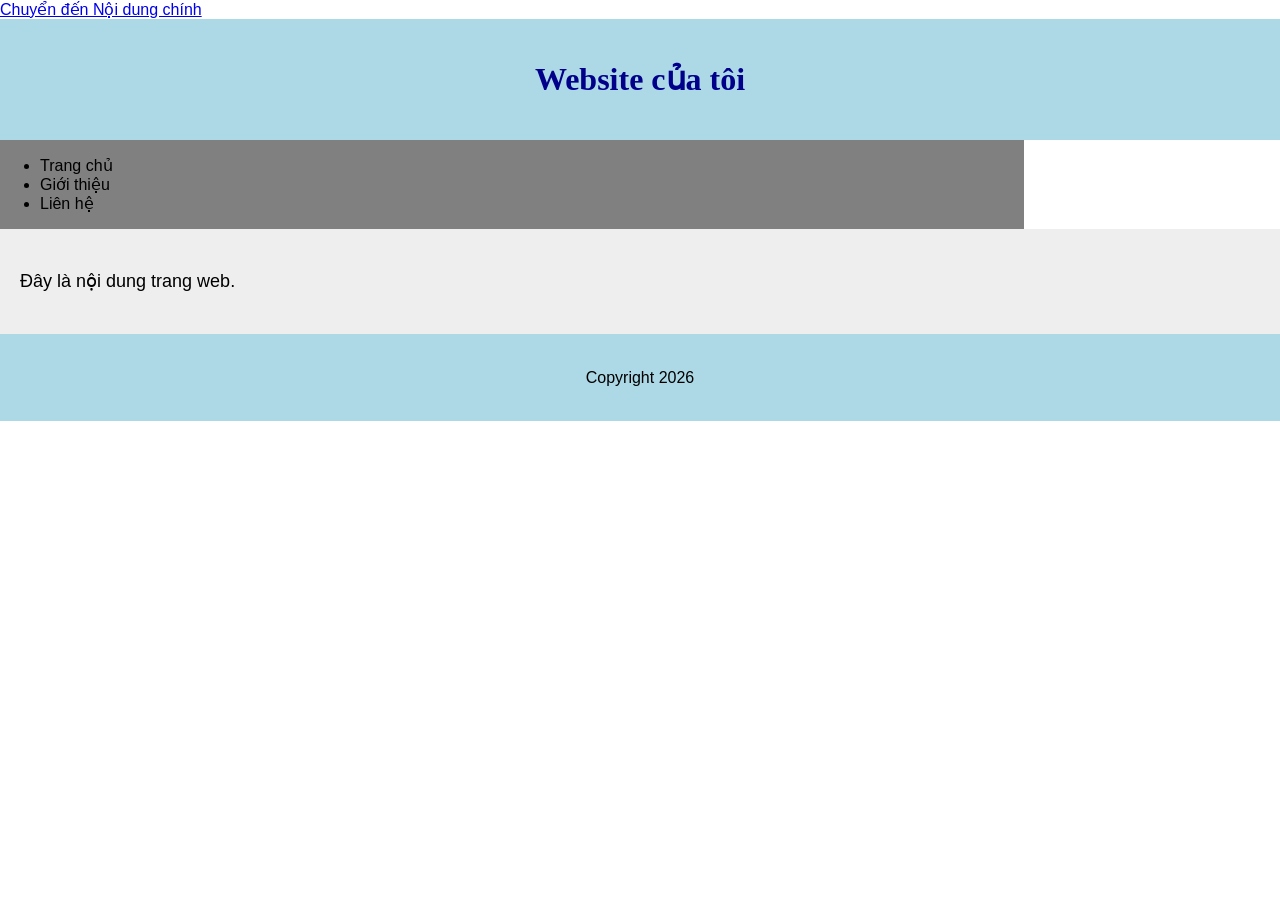
<file: index.html>
<!DOCTYPE html>
<html lang="vi">

<head>

<title>Trang chủ</title>

<link rel="stylesheet" href="style.css">

</head>


<body>



<a href="#main-content">
Chuyển đến Nội dung chính
</a>


<header>

<h1>Website của tôi</h1>

</header>



<nav>

<ul>

<li>
Trang chủ
</li>

<li>
Giới thiệu
</li>

<li>
Liên hệ
</li>

</ul>

</nav>



<main id="main-content">

<p>
Đây là nội dung trang web.
</p>

</main>



<footer>

<p>
Copyright 2026
</p>

</footer>



</body>

</html>
</file>
<file: style.css>
/* =========================
   STYLE CHUNG CHO WEBSITE
   ========================= */


/* Thẻ nội dung */
body {

    font-family: Arial, Helvetica, sans-serif;

    font-size: 16px;

    margin: 0;

    padding: 0;

}



/* =========================
   HEADER
   ========================= */

header {

    background-color: lightblue;

    padding: 20px;

}



/* =========================
   NAVIGATION
   ========================= */


/* nav dùng inline-block + rộng 80% */

nav {

    display: inline-block;

    width: 80%;

    background-color: gray;

}



/* Chỉ tạo kiểu ảnh nằm trong nav */

nav img {

    width: 10%;

}



/* =========================
   MENU LI
   ========================= */


/*
li {

    display: inline-block;

    width: 120px;

}
*/



/* =========================
   MAIN CONTENT
   ========================= */

main {

    background-color: #eeeeee;

    font-size: 18px;

    padding: 20px;

}



/* =========================
   TIÊU ĐỀ
   ========================= */

h1 {

    text-align: center;

    font-family: Georgia, serif;

    color: darkblue;

}



/* =========================
   ĐOẠN VĂN
   ========================= */

p {

    line-height: 1.6;

}



/* =========================
   GRID
   ========================= */


/* Tạo grid 2 cột khoảng 40% */

.grid {

    display: grid;

    grid-template-columns: 40% 40%;

    justify-content: space-around;

    align-items: center;

    row-gap: 20px;

}



/* Chỉ ảnh bên trong grid */

.grid img {

    width: 100%;

}



/* =========================
   FLEX
   ========================= */


.flex {

    display: flex;

    flex-wrap: wrap;

    justify-content: space-around;

}



/* =========================
   FOOTER
   ========================= */


footer {

    background-color: lightblue;

    padding: 15px;

    text-align: center;

}
</file>
